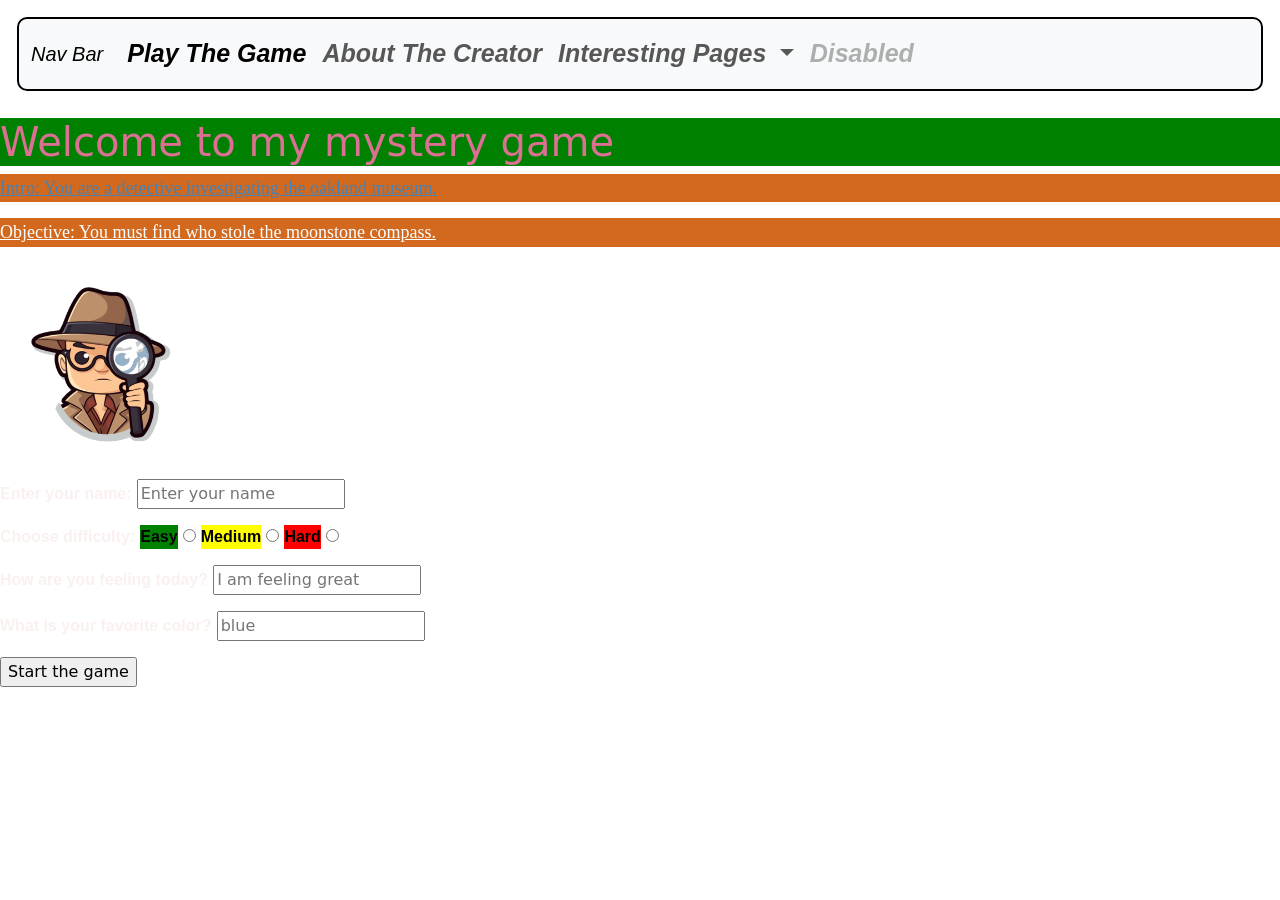
<file: index.html>
<!DOCTYPE html>
<html lang="en">
<head>
    <meta charset="UTF-8">
    <meta name="viewport" content="width=device-width, initial-scale=1.0">
    <title>Home</title>
    <!-- the link tag, links the style sheet to the file 
        linking the style.css to your index.html -->
    <link rel="stylesheet" href="style.css">
    <link href="https://cdn.jsdelivr.net/npm/bootstrap@5.3.8/dist/css/bootstrap.min.css" rel="stylesheet" integrity="sha384-sRIl4kxILFvY47J16cr9ZwB07vP4J8+LH7qKQnuqkuIAvNWLzeN8tE5YBujZqJLB" crossorigin="anonymous">

    <style>
        p {
            background-color: chocolate;
            font-family: Cambria;
            text-decoration: underline;


        }
        li {
            color: darkred;
            font-weight: bold;

        }
    



    </style>
</head>
<body>
     <header class="heading">
      <!-- <nav style="border: 2px solid black; border-radius: 10px;">
            <ul> 
                <li><a href="game.html">Play the game</a></li>
            </ul>
            <ul> 
                <li><a href="about.html" style="text-spacing-trim: normal;">About the creator</a></li>
            </ul>
        </nav> -->
         <nav class="navbar navbar-expand-lg bg-body-tertiary">
  <div class="container-fluid">
    <a class="navbar-brand" href="#">Nav Bar</a>
    <button class="navbar-toggler" type="button" data-bs-toggle="collapse" data-bs-target="#navbarSupportedContent" aria-controls="navbarSupportedContent" aria-expanded="false" aria-label="Toggle navigation">
      <span class="navbar-toggler-icon"></span>
    </button>
    <div class="collapse navbar-collapse" id="navbarSupportedContent">
      <ul class="navbar-nav me-auto mb-2 mb-lg-0">
        <li class="nav-item">
          <a class="nav-link active" aria-current="page" href="game.html"> Play The Game </a>
        </li>
        <li class="nav-item">
          <a class="nav-link" href="about.html"> About The Creator </a>
        </li>
        <li class="nav-item dropdown">
          <a class="nav-link dropdown-toggle" href="#" role="button" data-bs-toggle="dropdown" aria-expanded="false">
            Interesting Pages
          </a>
          <ul class="dropdown-menu">
            <li><a class="dropdown-item" href="https://samuelsun663.github.io/Samuel_StoryGameTemplate/lostthingpage.html">Lost Thing Page</a></li>
            <li><a class="dropdown-item" href="https://samuelsun663.github.io/Samuel_StoryGameTemplate/game.html">Game Page</a></li>
            <li><hr class="dropdown-divider"></li>
            <li><a class="dropdown-item" href="https://samuelsun663.github.io/Samuelcapstone/webring.html">Webring </a></li>
          </ul>
        </li>
        <li class="nav-item">
          <a class="nav-link disabled" aria-disabled="true">Disabled</a>
        </li>
      </ul>
    </div>
  </div>
</nav>
    </header>
<main>

</main>
    <form action="game.html">
<h1 style="background:green;color:palevioletred;"> Welcome to my mystery game</h1>
    <p style="color:steelblue;" font-family="Cambria;" word>Intro: You are a detective investigating the oakland museum. </p>
    <p> Objective: You must find who stole the moonstone compass.</p>
    <img src="images/detective.png" alt="detective" width="200" height="200">
    <p></p>
    <label for="playerName">Enter your name:</label>
    <input type="text" name="playerName" placeholder="Enter your name" required>
    <p></p>

    <label for="difficulty">Choose difficulty:</label>
    
    <label for="easy" style="background-color: green; color: black;">Easy</label>
    <input type="radio" id="easy" name="difficulty" value="easy" style="color: green;" required>

    <label for="medium" style="background-color: yellow; color: black;">Medium</label>
    <input type="radio" id="medium" name="difficulty" value="medium" style="color: yellow;" required>

    <label for="hard" style="background-color: red; color: black;">Hard</label>
    <input type="radio" id="hard" name="difficulty" value="hard" style="color: red;" required>

    <p></p>
    <label for="feel">How are you feeling today?</label>
    <input type="text" name="feel" value="" placeholder="I am feeling great"> 
    <p></p>
    <label for="color">What is your favorite color?</label>
    <input type="text" name="color" value="" placeholder="blue">
    <p></p>






<input type="submit" value="Start the game">
    </form>
      <script src="https://cdn.jsdelivr.net/npm/bootstrap@5.3.8/dist/js/bootstrap.bundle.min.js" integrity="sha384-FKyoEForCGlyvwx9Hj09JcYn3nv7wiPVlz7YYwJrWVcXK/BmnVDxM+D2scQbITxI" crossorigin="anonymous"></script>
</body>
</html><!-- Add your index page here -->
</file>
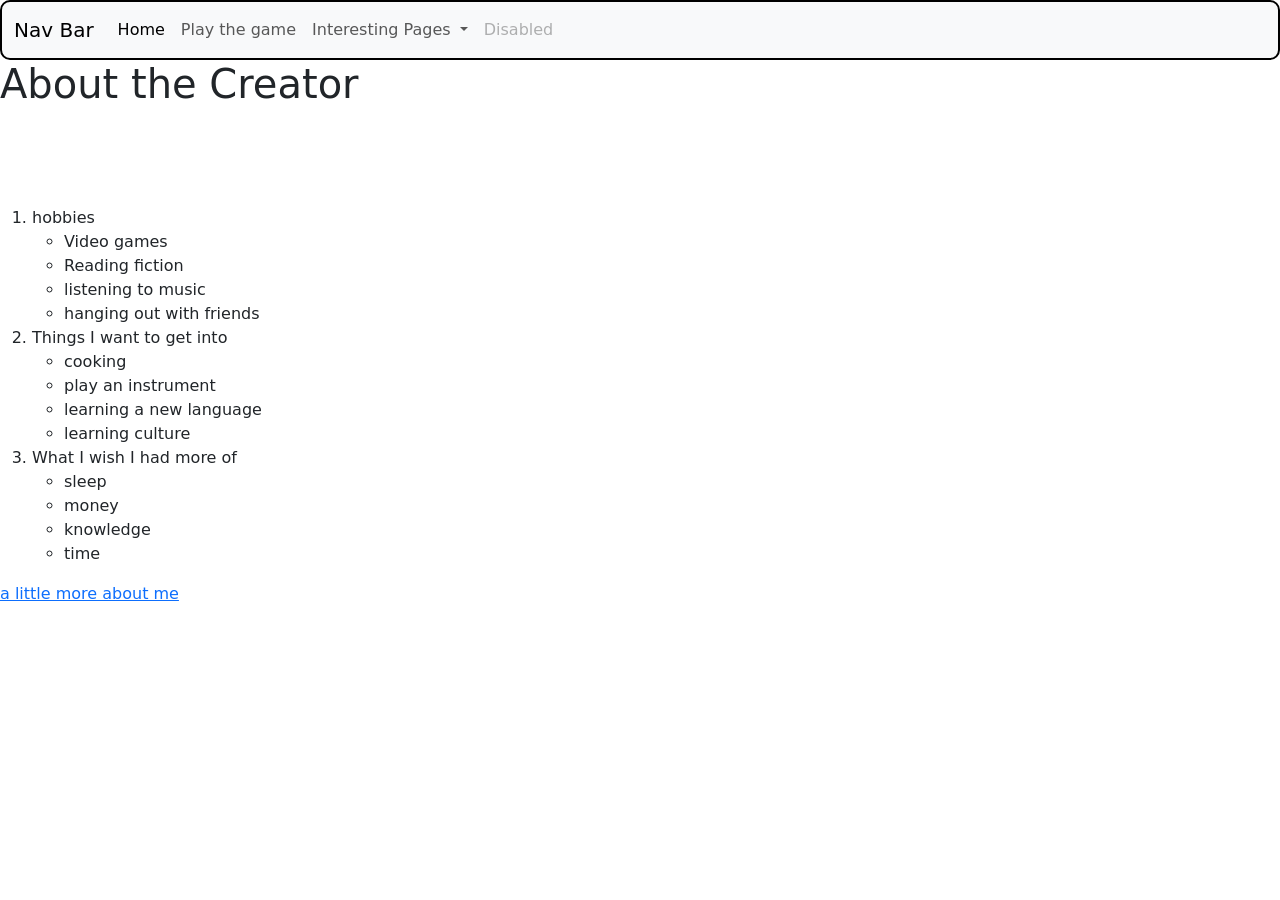
<file: about.html>
<!DOCTYPE html>
<html lang="en">
<head>
    <meta charset="UTF-8">
    <meta name="viewport" content="width=device-width, initial-scale=1.0">
    <title>My inspiration </title>
    <link rel="stylesheet" href="style.css">
    <link href="https://cdn.jsdelivr.net/npm/bootstrap@5.3.8/dist/css/bootstrap.min.css" rel="stylesheet" integrity="sha384-sRIl4kxILFvY47J16cr9ZwB07vP4J8+LH7qKQnuqkuIAvNWLzeN8tE5YBujZqJLB" crossorigin="anonymous">
</head>
<body>
      <header clsass="heading">
      <!-- <nav>
            <ul> 
                <li><a href="index.html">Home</a></li>
            </ul>
            <ul> 
                <li><a href="game.html">Play the game</a></li>
            </ul>
        </nav> -->

         <nav class="navbar navbar-expand-lg bg-body-tertiary">
  <div class="container-fluid">
    <a class="navbar-brand" href="#">Nav Bar</a>
    <button class="navbar-toggler" type="button" data-bs-toggle="collapse" data-bs-target="#navbarSupportedContent" aria-controls="navbarSupportedContent" aria-expanded="false" aria-label="Toggle navigation">
      <span class="navbar-toggler-icon"></span>
    </button>
    <div class="collapse navbar-collapse" id="navbarSupportedContent">
      <ul class="navbar-nav me-auto mb-2 mb-lg-0">
        <li class="nav-item">
          <a class="nav-link active" aria-current="page" href="index.html"> Home </a>
        </li>
        <li class="nav-item">
          <a class="nav-link" href="game.html"> Play the game</a>
        </li>
        <li class="nav-item dropdown">
          <a class="nav-link dropdown-toggle" href="#" role="button" data-bs-toggle="dropdown" aria-expanded="false">
            Interesting Pages
          </a>
          <ul class="dropdown-menu">
            <li><a class="dropdown-item" href="https://samuelsun663.github.io/Samuel_StoryGameTemplate/lostthingpage.html">Lost Thing Page</a></li>
            <li><a class="dropdown-item" href="https://samuelsun663.github.io/Samuel_StoryGameTemplate/game.html">Game Page</a></li>
            <li><hr class="dropdown-divider"></li>
            <li><a class="dropdown-item" href="https://samuelsun663.github.io/Samuelcapstone/webring.html">Webring </a></li>
          </ul>
        </li>
        <li class="nav-item">
          <a class="nav-link disabled" aria-disabled="true">Disabled</a>
        </li>
      </ul>
    </div>
  </div>
</nav>
    </header>

    <main>
        <h1> About the Creator</h1>
        <p> My name is Samuel Sun</p>
        <p> Things I like:</p>
        <ol>
            <li>hobbies </li>
            <ul>
                <li>Video games </li>
                <li>Reading fiction </li>
                <li>listening to music </li>
                <li> hanging out with friends</li>
            </ul>
            <li>Things I want to get into </li>
            <ul>
                <li> cooking</li>
                <li> play an instrument</li>
                <li> learning a new language</li>
                <li> learning culture</li>
            </ul>
            <li> What I wish I had more of</li>
            <ul> 
                <li> sleep</li>
                <li> money</li>
                <li> knowledge</li>
                <li> time</li>
            </ul>
        </ol>
        <a href="https://samuelsun663.github.io/Samuelcapstone/webring.html"> a little more about me </a>
    </main>
  <script src="https://cdn.jsdelivr.net/npm/bootstrap@5.3.8/dist/js/bootstrap.bundle.min.js" integrity="sha384-FKyoEForCGlyvwx9Hj09JcYn3nv7wiPVlz7YYwJrWVcXK/BmnVDxM+D2scQbITxI" crossorigin="anonymous"></script>
</body>
</html>
</file>
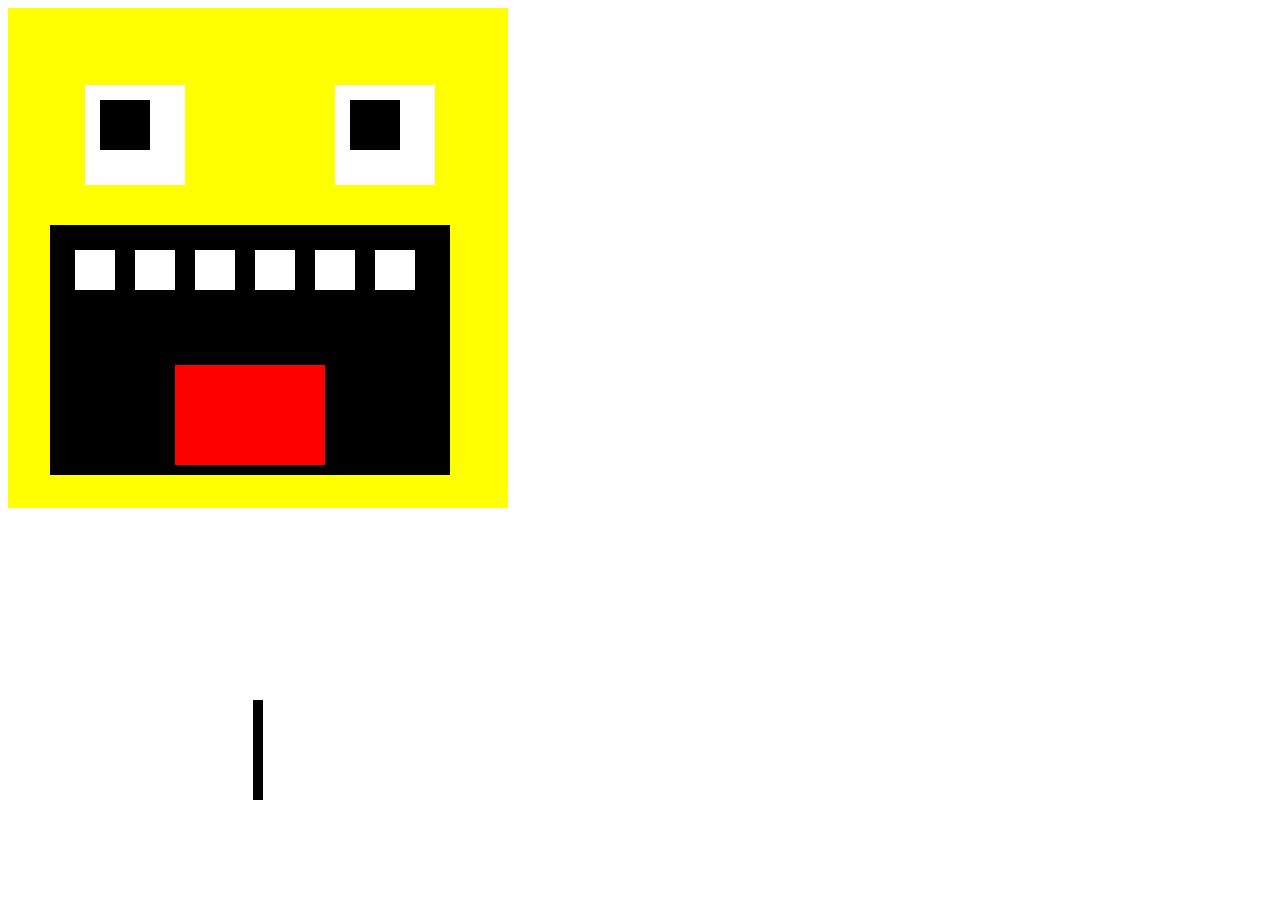
<file: face.html>
<!DOCTYPE html>
<html lang="en">
<head>
    <meta charset="UTF-8">
    <meta name="viewport" content="width=device-width, initial-scale=1.0">
    <title>Document</title>
</head>
<body>
    <div
        style="
        background-color: yellow;
        width: 500px;
        height: 500px;"

        >
    </div>

     <div
        style="
        background-color: white;
        width: 100px;
        height: 100px;
        position: absolute;
        left: 85px;
        top: 85px;
        
        ">
        </div>

    <div
        style="
        background-color: black;
        width: 50px;
        height: 50px;
        position: absolute;
        left: 100px;
        top: 100px;
        
        ">
    </div>

   <div
        style="
        background-color: white;
        width: 100px;
        height: 100px;
        position: absolute;
        left: 335px;
        top: 85px;
        
        ">
    </div>

    <div
        style="
        background-color: black;
        width: 50px;
        height: 50px;
        position: absolute;
        left: 350px;
        top: 100px;
        
        ">
    </div>

    <div
        style="
        background-color: black;
        width: 400px;
        height: 250px;
        position: absolute;
        left: 50px;
        top: 225px;
        ">
    </div>

    <div
        style="
        background-color: white;
        width: 40px;
        height: 40px;
        position: absolute;
        left: 75px;
        top: 250px;
        ">
    </div>

     <div
        style="
        background-color: white;
        width: 40px;
        height: 40px;
        position: absolute;
        left: 135px;
        top: 250px;
        ">
    </div>

    <div
        style="
        background-color: white;
        width: 40px;
        height: 40px;
        position: absolute;
        left: 195px;
        top: 250px;
        ">
    </div>

    <div
        style="
        background-color: white;
        width: 40px;
        height: 40px;
        position: absolute;
        left: 255px;
        top: 250px;
        ">
    </div>

    <div
        style="
        background-color: white;
        width: 40px;
        height: 40px;
        position: absolute;
        left: 315px;
        top: 250px;
        ">
    </div>

    <div
        style="
        background-color: white;
        width: 40px;
        height: 40px;
        position: absolute;
        left: 375px;
        top: 250px;
        ">
    </div>

    <div
        style="
        background-color: red;
        width: 150px;
        height: 100px;
        position: absolute;
        left: 175px;
        top: 365px;
        ">
    </div>

    <div
        style="
        background-color: black ;
        width: 10px;
        height: 100px;
        
        position: absolute;
<<<<<<< HEAD
        left: 0px;
        top: 0px;
        margin-left: 245px;
        margin-top: 350px; 
    
=======
        left: 245px;
        top: 350px; 
        
>>>>>>> 05c972fc9b9a22d457490716d8bd287ca3a55927
        ">
    
   






</body>
</html>
</file>
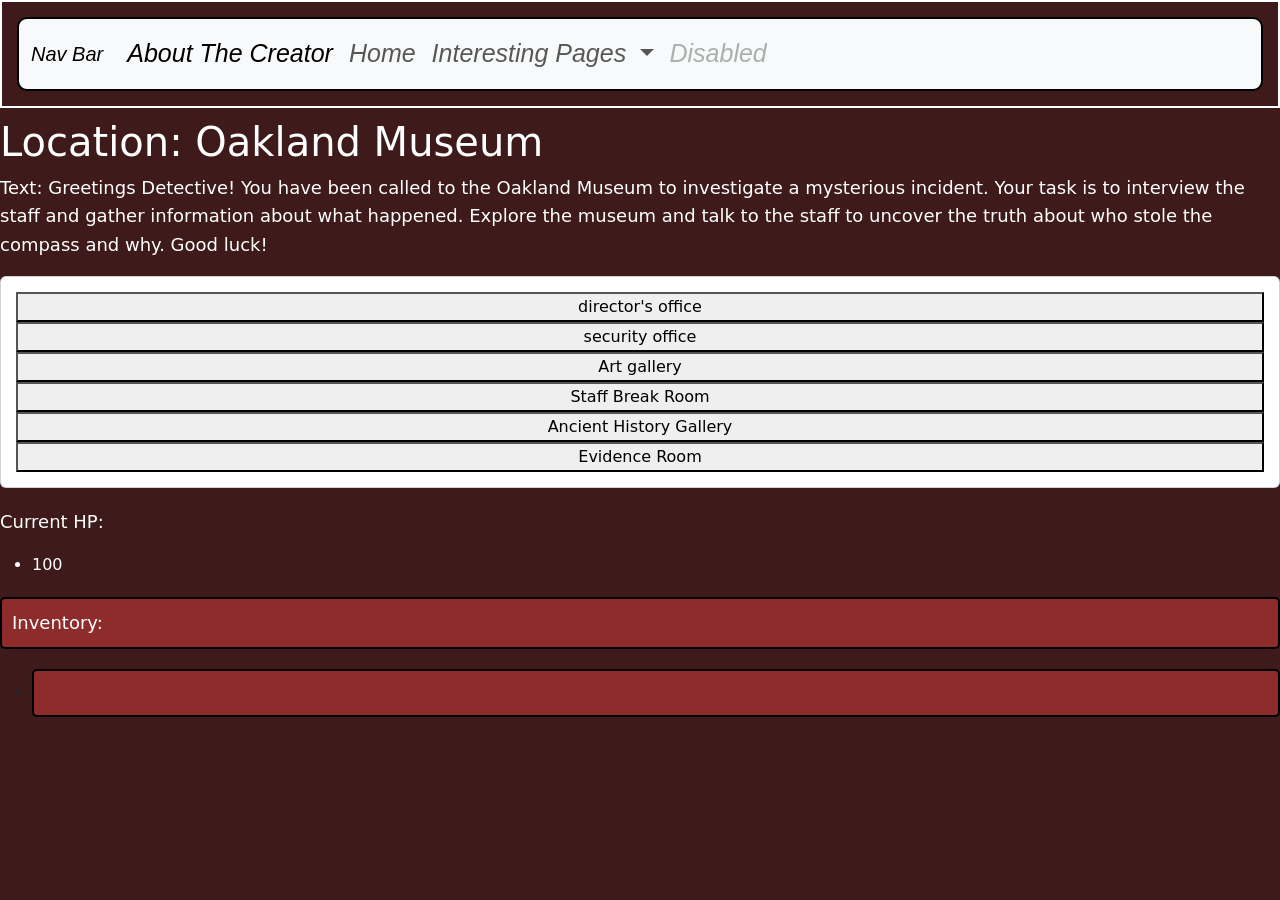
<file: game.html>
<!DOCTYPE html>
<html lang="en">
<head>
    <meta charset="UTF-8">
    <meta name="viewport" content="width=device-width, initial-scale=1.0">
    <title>Samuel's lineage </title>
    <script src="script.js" defer></script>
    <link rel="stylesheet" href="style.css">
    <link href="https://cdn.jsdelivr.net/npm/bootstrap@5.3.8/dist/css/bootstrap.min.css" rel="stylesheet" integrity="sha384-sRIl4kxILFvY47J16cr9ZwB07vP4J8+LH7qKQnuqkuIAvNWLzeN8tE5YBujZqJLB" crossorigin="anonymous">
</head>
<body style="background-color: rgb(62, 26, 26) ">
    <header class="heading">
      <!-- <nav>
            <ul> 
                <li><a href="index.html">Home</a></li>
            </ul>
            <ul> 
                <li><a href="about.html">About the creator</a></li>
            </ul>
        </nav> -->

 <nav class="navbar navbar-expand-lg bg-body-tertiary">
  <div class="container-fluid">
    <a class="navbar-brand" href="#">Nav Bar</a>
    <button class="navbar-toggler" type="button" data-bs-toggle="collapse" data-bs-target="#navbarSupportedContent" aria-controls="navbarSupportedContent" aria-expanded="false" aria-label="Toggle navigation">
      <span class="navbar-toggler-icon"></span>
    </button>
    <div class="collapse navbar-collapse" id="navbarSupportedContent">
      <ul class="navbar-nav me-auto mb-2 mb-lg-0">
        <li class="nav-item">
          <a class="nav-link active" aria-current="page" href="about.html"> About The Creator </a>
        </li>
        <li class="nav-item">
          <a class="nav-link" href="index.html"> Home </a>
        </li>
        <li class="nav-item dropdown">
          <a class="nav-link dropdown-toggle" href="#" role="button" data-bs-toggle="dropdown" aria-expanded="false">
            Interesting Pages
          </a>
          <ul class="dropdown-menu">
            <li><a class="dropdown-item" href="https://samuelsun663.github.io/Samuel_StoryGameTemplate/lostthingpage.html">Lost Thing Page</a></li>
            <li><a class="dropdown-item" href="https://samuelsun663.github.io/Samuel_StoryGameTemplate/game.html">Game Page</a></li>
            <li><hr class="dropdown-divider"></li>
            <li><a class="dropdown-item" href="https://samuelsun663.github.io/Samuelcapstone/webring.html">Webring </a></li>
          </ul>
        </li>
        <li class="nav-item">
          <a class="nav-link disabled" aria-disabled="true">Disabled</a>
        </li>
      </ul>
    </div>
  </div>
</nav>

    </header>

    <main>
    <header>
        <h1 id="scene-title" style="color: white;">  </h1>
        <h2 id="character-name" style="color: white;">  </h2>
    </header>
    
    <section>
    <p id="scene-text" style="color: white;">     </p>

    </section>

    <section>
        <div id="choices-container" class="card"> </div>
    </section>   
        
    <section>
        <p> Current HP:</p>
        <ul>
            <li id="health-display" style="color: white;"> 100</li>
        </ul>

        <p id="inventory-display"> Inventory:</p>
        <ul>
            <li id="inventory-display"> </li>
        </ul>

        <p id="message-display"></p>
    </section>


    </main>
    <footer>

    </footer>
      <script src="https://cdn.jsdelivr.net/npm/bootstrap@5.3.8/dist/js/bootstrap.bundle.min.js" integrity="sha384-FKyoEForCGlyvwx9Hj09JcYn3nv7wiPVlz7YYwJrWVcXK/BmnVDxM+D2scQbITxI" crossorigin="anonymous"></script>
</body>
</html>
</file>
<file: style.css>
body {
    background-color:rgb(0, 0, 0)

}
nav {
    background-color: lightblue;
    padding: 10px;
    text-align: center;
    border: 2px solid black; 
    border-radius: 10px;
}
p{
    font-size: 18px;
    line-height: 1.6;
    color: white
}
h1{
    font-size: 24px;
    color: #f5e9e9;
}
label {
    font-weight: bold;
    font-size: 16px;
    color: #fbf0f0;
    font-family:'Franklin Gothic Medium', 'Arial Narrow', Arial, sans-serif;
}
id {
    font-size: 18px;
    color:rgb(218, 104, 104);
    font-family:Cambria, Cochin, Georgia, Times, 'Times New Roman', serif;
    text-align: center;
    font-style: italic;
    font-weight: bold;

}

.heading {
    font-size: 25px;
    color: #ff0000;
    margin-bottom: 10px;
    font-family: sans-serif;
    font-weight: 100;
    font-style: italic;
    padding: 15px;
    border: 2px solid white;
}
.card {

    background-color: #15ebcb;
    border: 1px solid #7f7070;
    border-radius: 5px;
    padding: 15px;
    margin-bottom: 20px;
    font-weight: bold;
    font-style: oblique;
    text-align: center;
}
#inventory-display {
    background-color: #8e2c2c;
    border: 2px solid #000000;
    border-radius: 5px;
    padding: 10px;
    margin-top: 20px;
}
</file>
